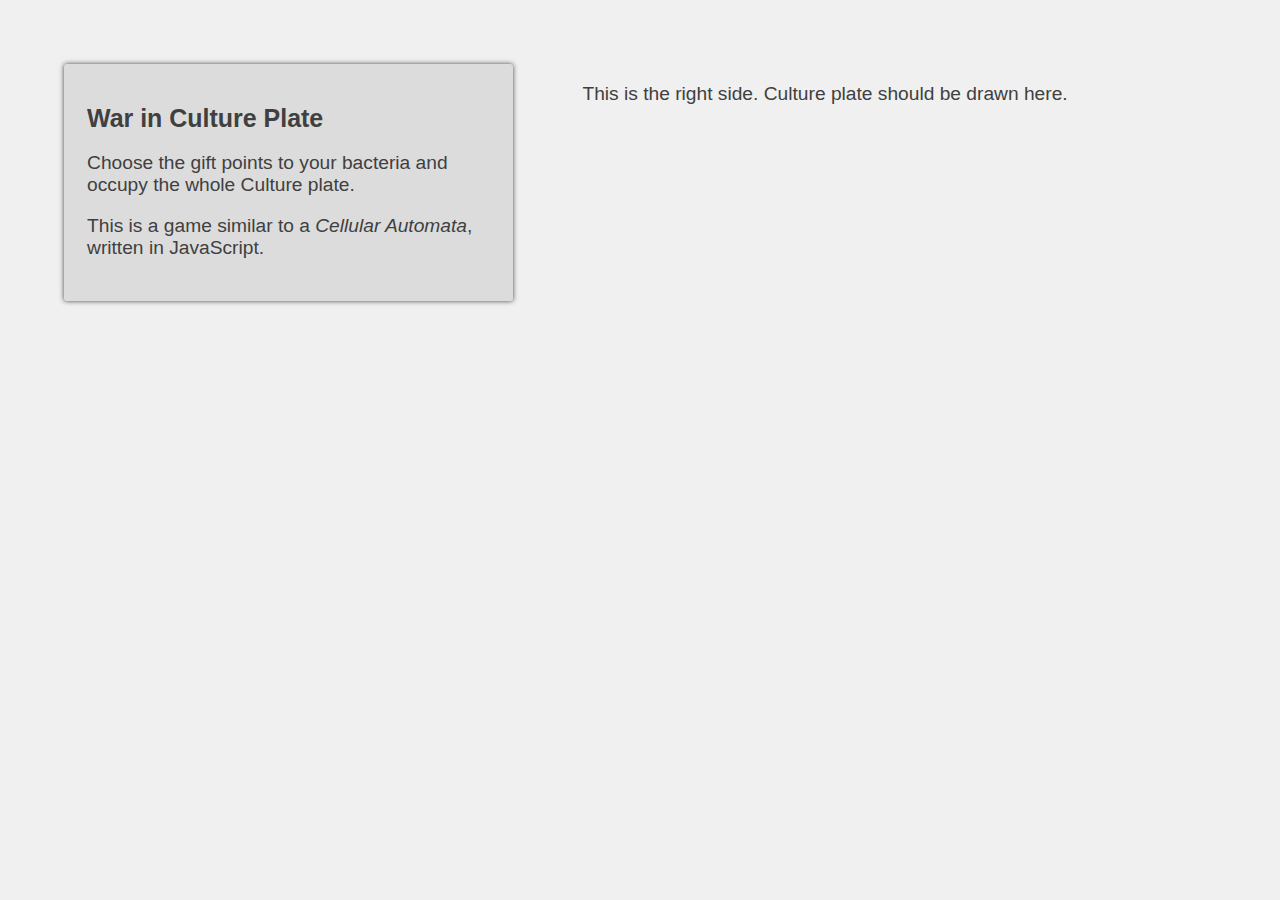
<file: index.html>
<!DOCTYPE html>

<html>

<head>
<title>War in Culture Plate</title>
<link rel="stylesheet" href="style.css">
</head>

<body>

<div id="left-div">
<h1> War in Culture Plate </h1>
<p> Choose the gift points to your bacteria and occupy the whole Culture plate. </p>
<p> This is a game similar to a <i>Cellular Automata</i>, written in JavaScript.</p>
<!--<p> Please enable JavaScript. </p>-->
</div>


<div id="right-div">
<script src="core.js"> </script>
<p> This is the right side. Culture plate should be drawn here.</p>
</div>

</body>


</html>
</file>
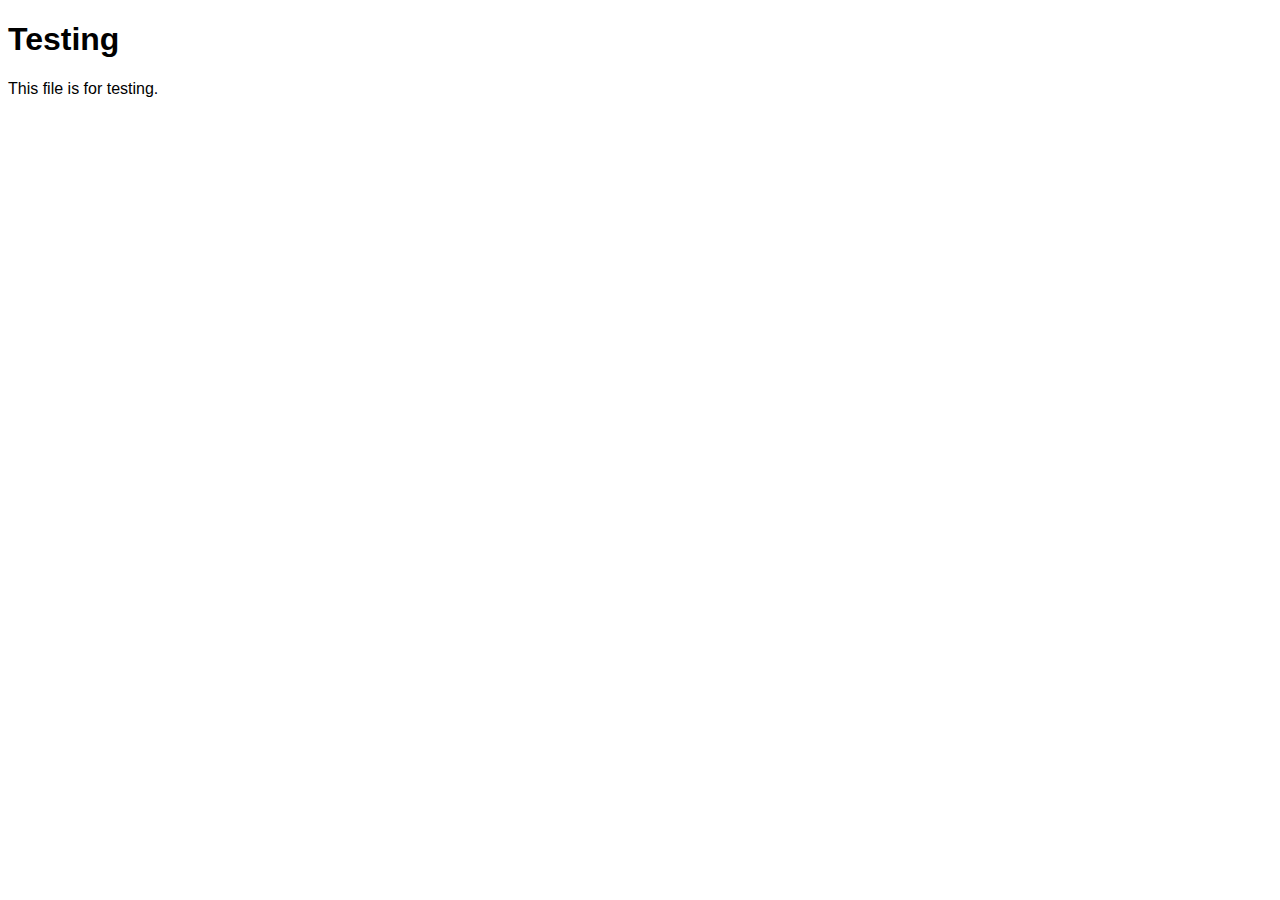
<file: test.html>
<!DOCTYPE html>

<html>

<head>
<title>War in Culture Plate (Testing)</title>
<style>
	body {
		font-family: sans-serif;
	}
</style>
</head>


<body>

<h1> Testing </h1>
<p> This file is for testing. </p>

<script src="core.js"> </script>
<script src="test.js"> </script>

</body>


</html>
</file>
<file: style.css>
body {
	font-family: sans-serif;
	font-size: 1.2em;
	color: rgb(64, 64, 64);
	margin: 5%;
	background-color: rgb(240, 240, 240);
}

h1 {
	font-size: 1.3em;
	font-weight: bold;
}

a {
	color: rgb(16, 16, 16);
}


#left-div {
	/*
	width: 40%;
	float: left;
	*/
	padding: 2%;
	border-radius: 2pt;
	box-shadow: 0px 0px 0.3em 0em #444444;
	background-color: rgb(220, 220, 220);
}
/*
#right-div {
	width: 50%;
	float: right;
}
*/

@media (min-width:40em) {
	#left-div {
		width: 35%;
		float: left;
	}
	#right-div {
		width: 55%;
		float: right;
	}
}
</file>
